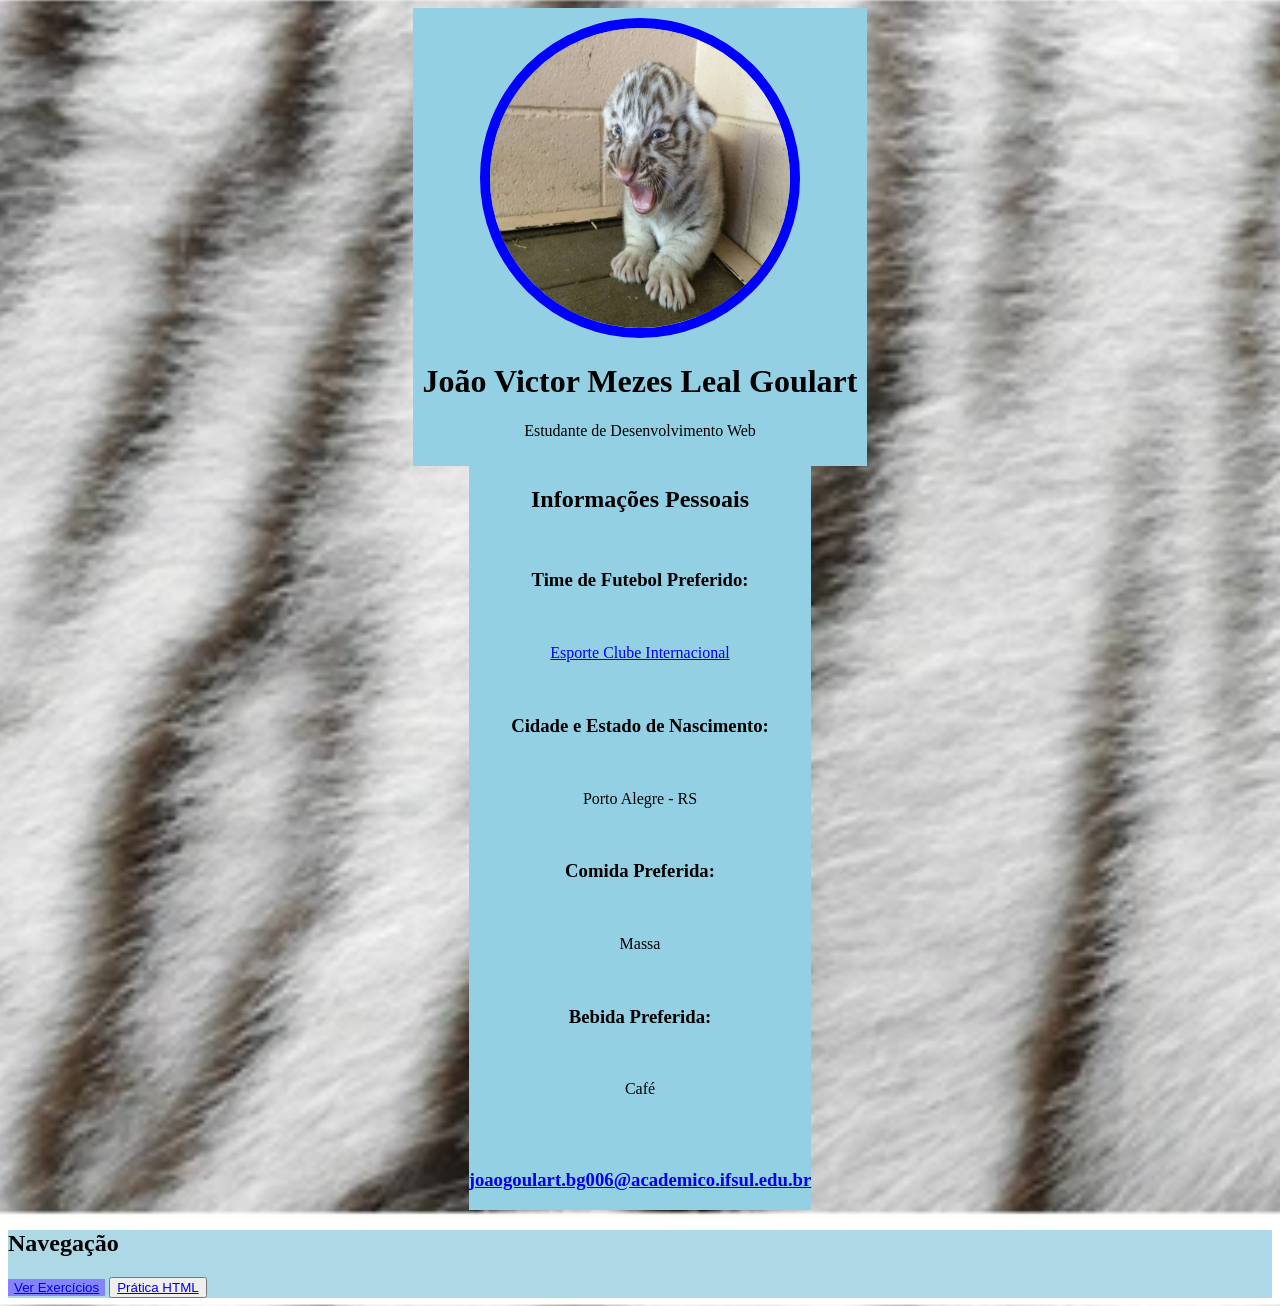
<file: index.html>
<!DOCTYPE html>
<html lang="pt-br">

<head>
    <meta charset="UTF-8">
    <meta name="viewport" content="width=device-width, initial-scale=1.0">
    <link rel="stylesheet" href="index.css">

    <title>João Victor Menezes</title>
</head>

<body>
    <header>
        <div class="cab">
            <img src="wtig.jpg" width="300" height="300" alt="eu confia" class="imga" />
            <h1>João Victor Mezes Leal Goulart</h1>
            <p>Estudante de Desenvolvimento Web</p>
        </div>
    </header>
    <main>
        <div class="mah">
            <h2>Informações Pessoais</h2><br>
            <h3>Time de Futebol Preferido:</h3><br>
            <p><a href="https://www.internacional.com.br/">Esporte Clube Internacional</a></p><br>
            <h3>Cidade e Estado de Nascimento:</h3><br>
            <p>Porto Alegre - RS</p><br>
            <h3>Comida Preferida:</h3><br>
            <p>Massa</p><br>
            <h3>Bebida Preferida:</h3><br>
            <p>Café</p><br>
            <br>
            <h3><a href="mailto:joaogoulart.bg006@academico.ifsul.edu.br">joaogoulart.bg006@academico.ifsul.edu.br</a>
            </h3>
        </div>
    </main>

    <footer>
        <h2>Navegação</h2>
        <button id="bt1"><a href="file:///home/aluno/Downloads/DAW-20260224T124539Z-1-001/index2.html">Ver
                Exercícios</a></button>
        <button><a href="file:///home/aluno/Downloads/DAW-20260224T124539Z-1-001/index3.html">Prática HTML</a></button>
    </footer>
</body>

</html>
</file>
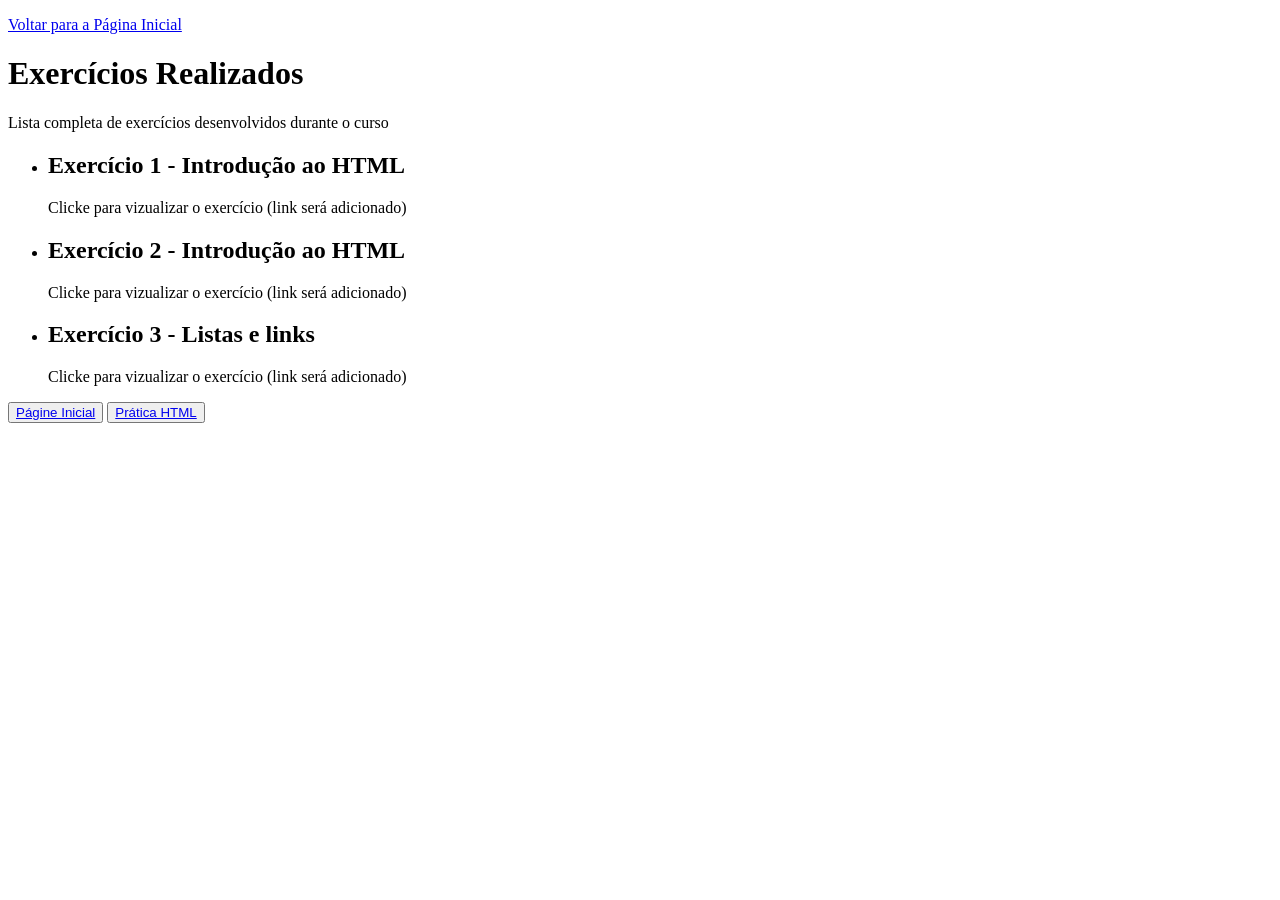
<file: index2.html>
<!DOCTYPE html>
<html lang="pt-br">

<head>
    <meta charset="UTF-8">
    <meta name="viewport" content="width=device-width, initial-scale=1.0">
    <title>João Victor but sad</title>
</head>

<header>
    <p><a href="file:///home/aluno/Downloads/DAW-20260224T124539Z-1-001/index.html">Voltar para a Página Inicial</a></p>

    <h1>Exercícios Realizados</h1>
    <p>Lista completa de exercícios desenvolvidos durante o curso</p>
</header>

<body>
    <main>
        <ul>
            <li>
                <h2><a>Exercício 1 - Introdução ao HTML</a></h2>
                <p>Clicke para vizualizar o exercício (link será adicionado)</p>
            </li>

            <li>
                <h2><a>Exercício 2 - Introdução ao HTML</a></h2>
                <p>Clicke para vizualizar o exercício (link será adicionado)</p>
            </li>

            <li>
                <h2><a>Exercício 3 - Listas e links</a></h2>
                <p>Clicke para vizualizar o exercício (link será adicionado)</p>
            </li>
        </ul>
    </main>

    <footer>
        <button><a href="file:///home/aluno/Downloads/DAW-20260224T124539Z-1-001/index.html">Págine Inicial</a></button>
        <button><a href="file:///home/aluno/Downloads/DAW-20260224T124539Z-1-001/index3.html">Prática HTML</a></button>
    </footer>
</body>

</html>
</file>
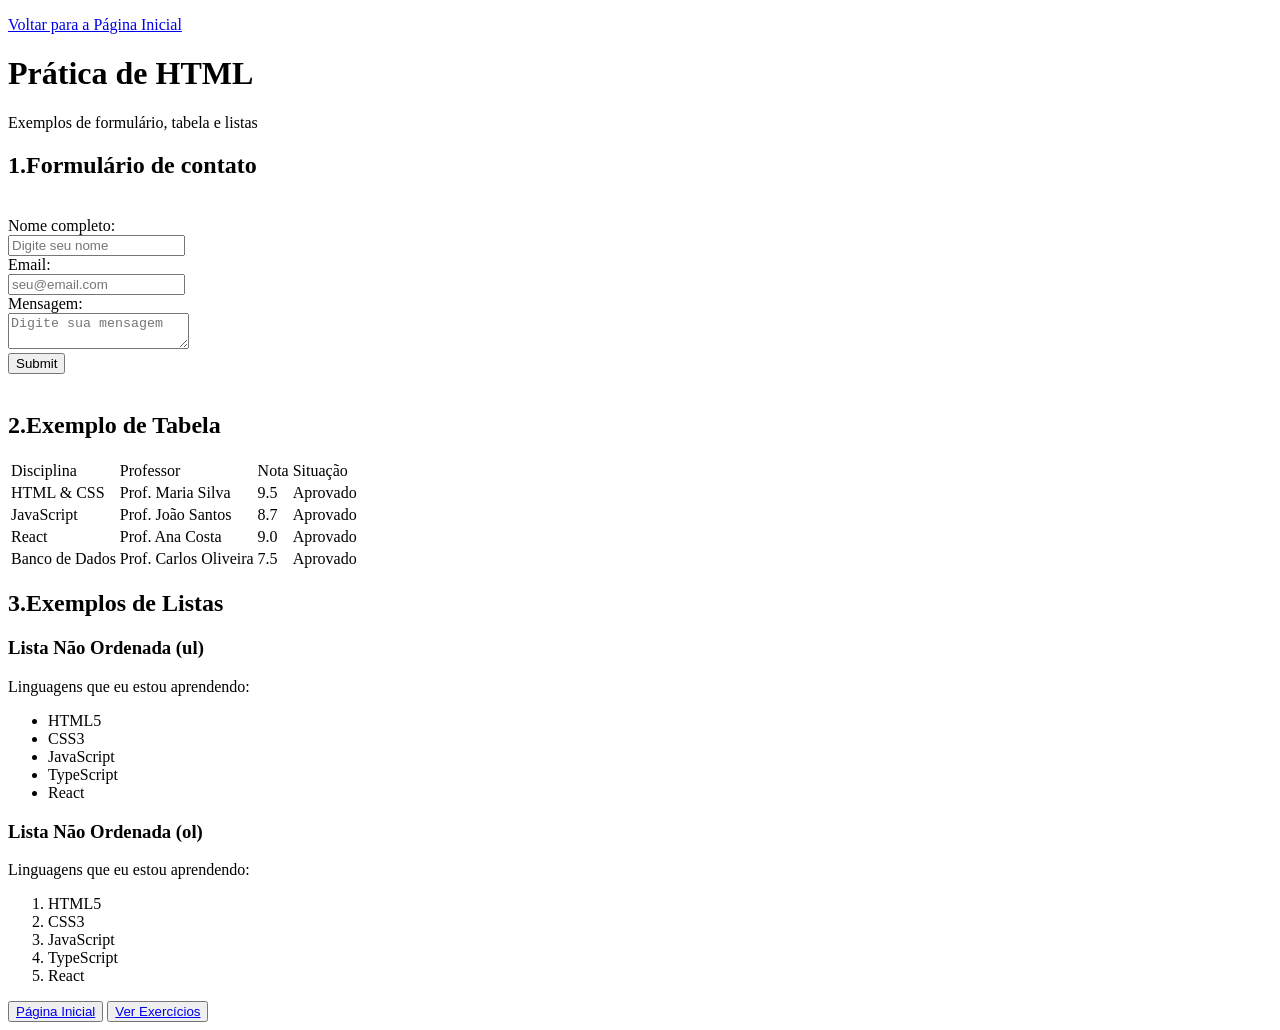
<file: index3.html>
<!DOCTYPE html>
<html lang="pt-br">

<head>
    <meta charset="UTF-8">
    <meta name="viewport" content="width=device-width, initial-scale=1.0">
    <title>João Victor but happy</title>
</head>

<header>
    <p><a href="file:///home/aluno/Downloads/DAW-20260224T124539Z-1-001/index.html">Voltar para a Página Inicial</a></p>

    <h1>Prática de HTML</h1>
    <p>Exemplos de formulário, tabela e listas</p>
</header>

<body>
    <main>
        <h2>1.Formulário de contato</h2>
    </main>

    <br>

    <form action="">
        <label for="txtNome">Nome completo:</label><br>
        <input type="text" placeholder="Digite seu nome" id="txtnome"><br>
        <label for="txtEmail">Email:</label><br>
        <input type="email" placeholder="seu@email.com" id="txtEmail"><br>
        <label for="txtMsg">Mensagem:</label><br>
        <textarea placeholder="Digite sua mensagem" id="txtnome"></textarea><br>
        <input type="submit">
    </form>
    <br>

    <h2>2.Exemplo de Tabela</h2>
    <table>
        <tr>
            <td>Disciplina</td>
            <td>Professor</td>
            <td>Nota</td>
            <td>Situação</td>
        </tr>
        <tr>
            <td>HTML & CSS</td>
            <td>Prof. Maria Silva</td>
            <td>9.5</td>
            <td>Aprovado</td>
        </tr>
        <tr>
            <td>JavaScript</td>
            <td>Prof. João Santos</td>
            <td>8.7</td>
            <td>Aprovado</td>
        </tr>
        <tr>
            <td>React</td>
            <td>Prof. Ana Costa</td>
            <td>9.0</td>
            <td>Aprovado</td>
        </tr>
        <tr>
            <td>Banco de Dados</td>
            <td>Prof. Carlos Oliveira</td>
            <td>7.5</td>
            <td>Aprovado</td>
        </tr>
    </table>

    <h2>3.Exemplos de Listas</h2>
    <h3>Lista Não Ordenada (ul)</h3>
    <p>Linguagens que eu estou aprendendo:</p>
    <ul>
        <li>HTML5</li>
        <li>CSS3</li>
        <li>JavaScript</li>
        <li>TypeScript</li>
        <li>React</li>
    </ul>

    <h3>Lista Não Ordenada (ol)</h3>
    <p>Linguagens que eu estou aprendendo:</p>
    <ol>
        <li>HTML5</li>
        <li>CSS3</li>
        <li>JavaScript</li>
        <li>TypeScript</li>
        <li>React</li>
    </ol>

    <footer>
        <button><a href="file:///home/aluno/Downloads/DAW-20260224T124539Z-1-001/index.html">Página Inicial</a></button>
        <button><a href="file:///home/aluno/Downloads/DAW-20260224T124539Z-1-001/index2.html">Ver
                Exercícios</a></button>
    </footer>
</body>

</html>
</file>
<file: index.css>
body {
    background-color: rgb(110, 124, 201);
    background-image: url("wtig3.jpg");
    background-position: center;
    background-size: cover;
}

header {
    display: flex;
    justify-content: center;
}

.cab {
    background-color: rgb(148, 208, 228);
    max-width: fit-content;
    padding: 10px;
    text-align: center;
    text-decoration-color: darkblue;
}

.imga {
    border-radius: 50%;
    border: 20px;
    border-style: solid;
    border-width: 10px;
    border-color: blue;
}

main {
    display: flex;
    justify-content: center;
}

.mah {
    max-width: fit-content;
    text-align: center;
    background-color: rgb(148, 208, 228);
}

#bt1 {
    border-style: solid;
    border: 30px;
    background-color: rgb(132, 132, 255);
    cursor: pointer;
}

footer {
    background-color: lightblue;
}
</file>
